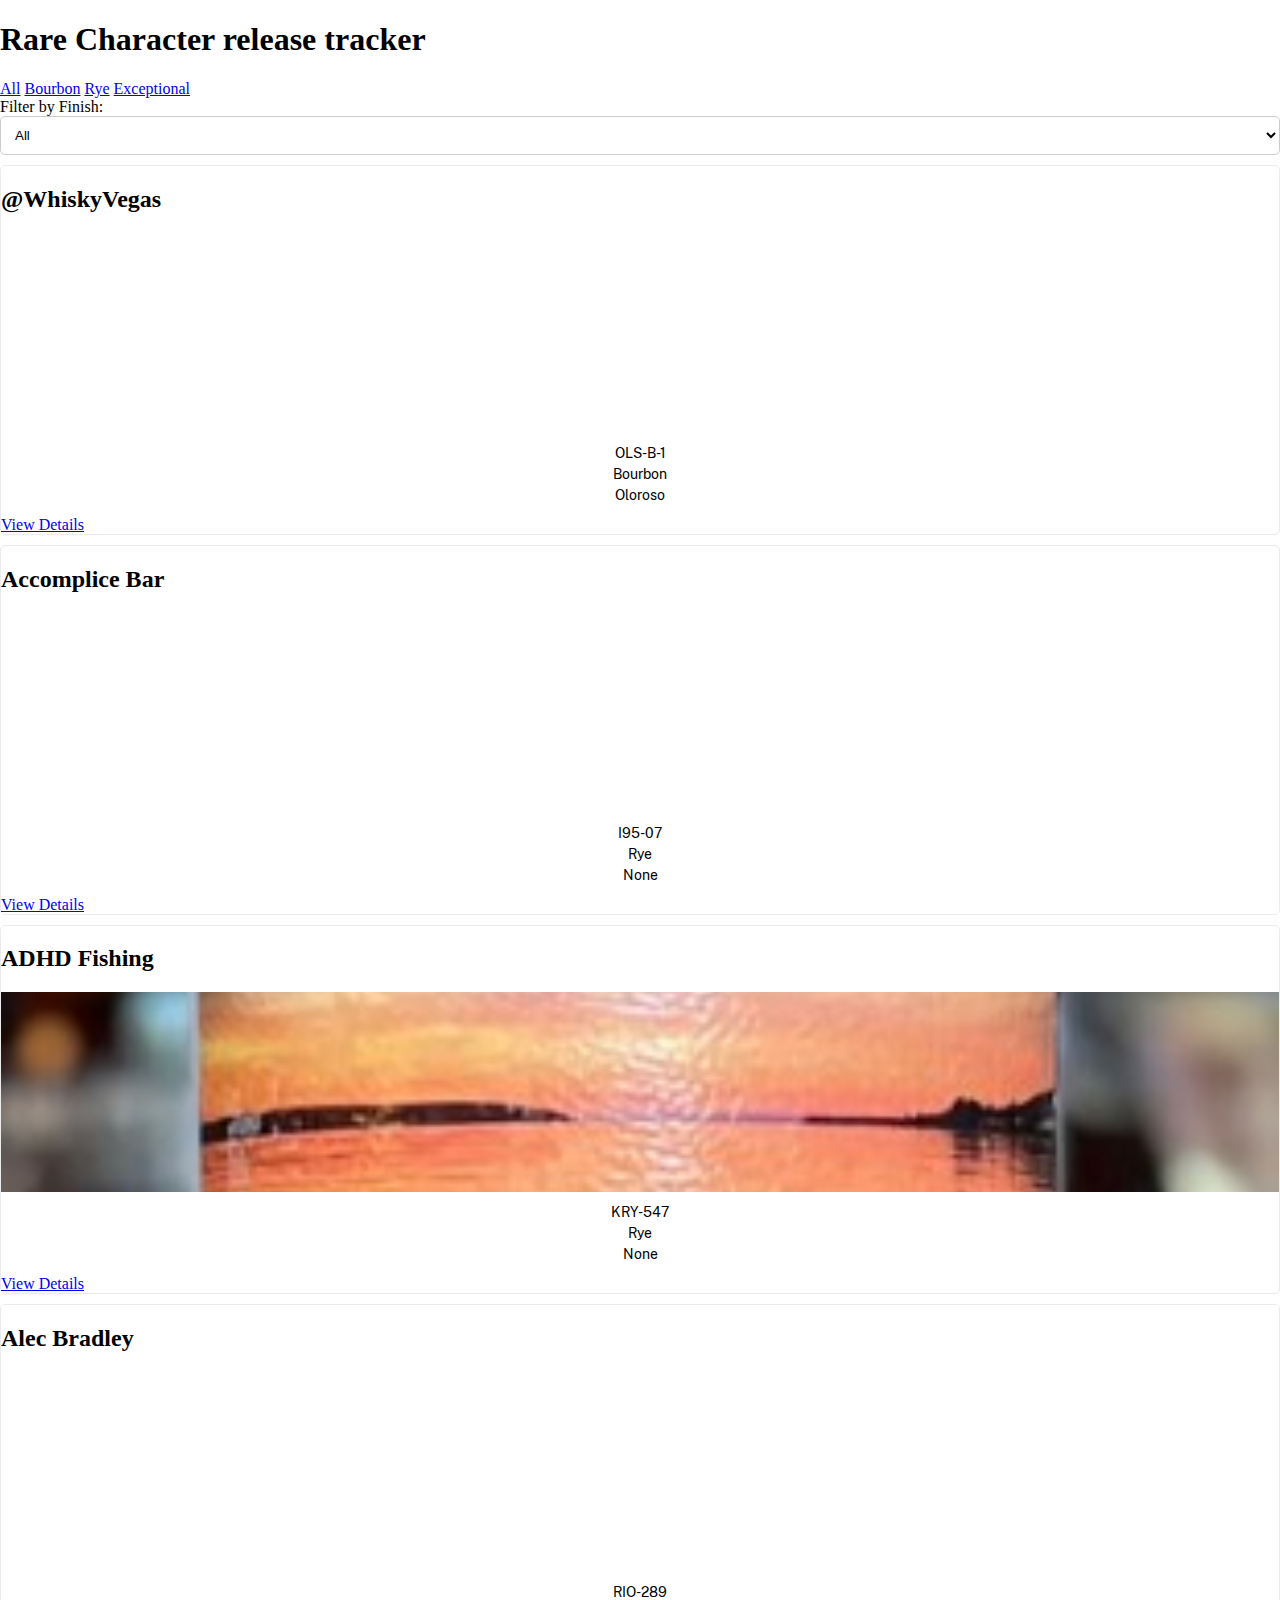
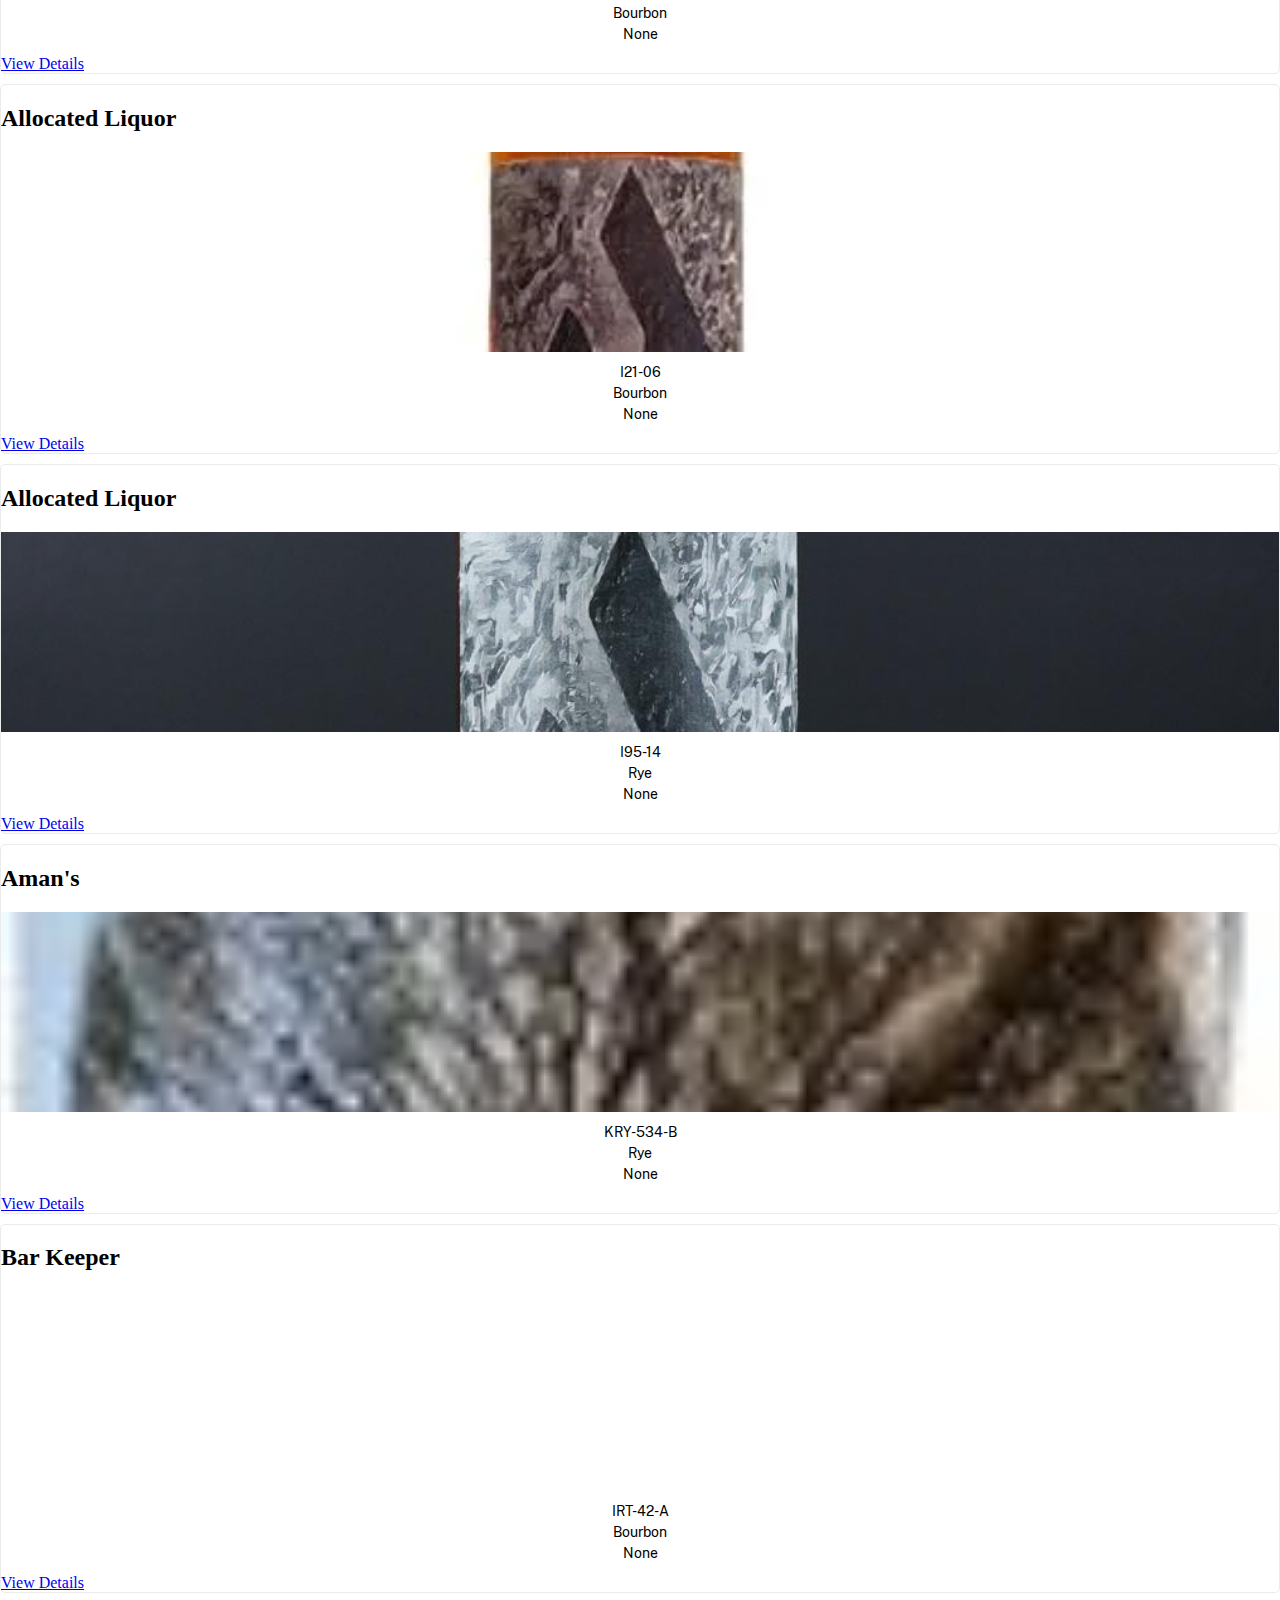
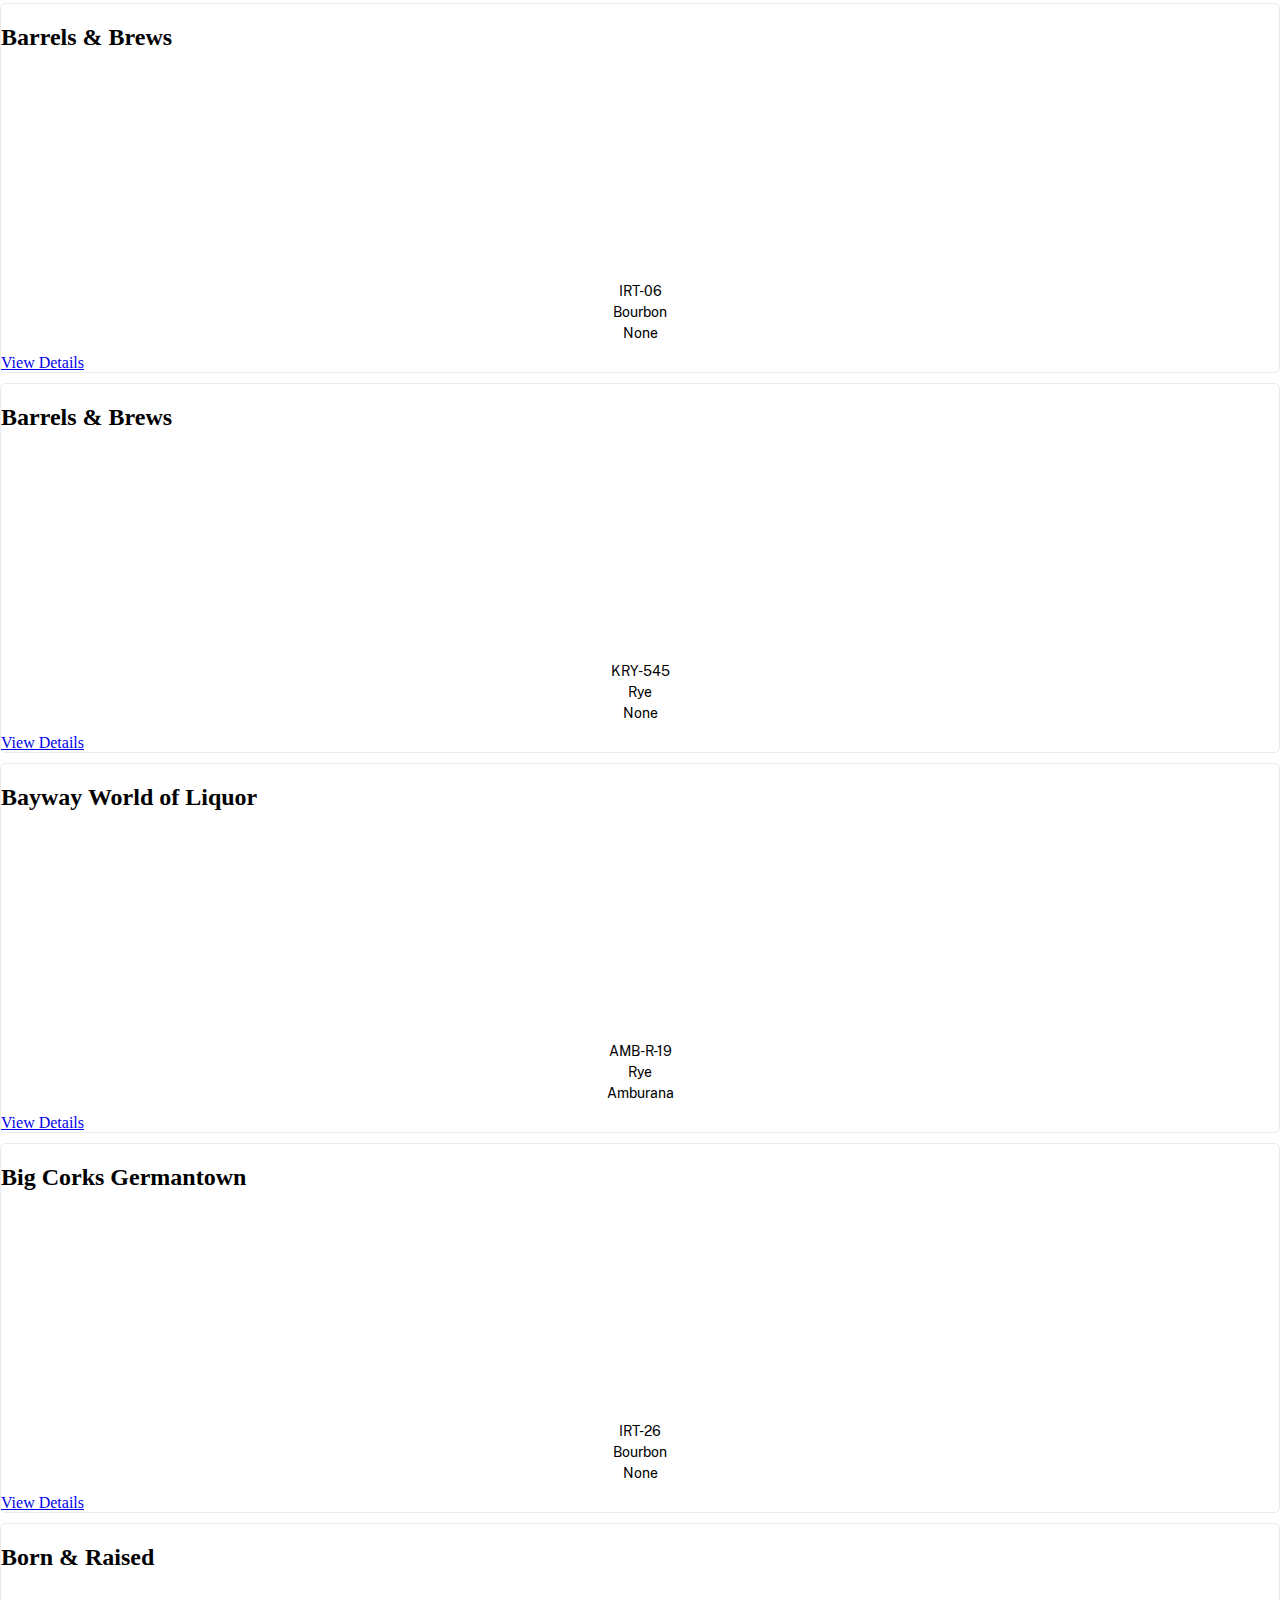
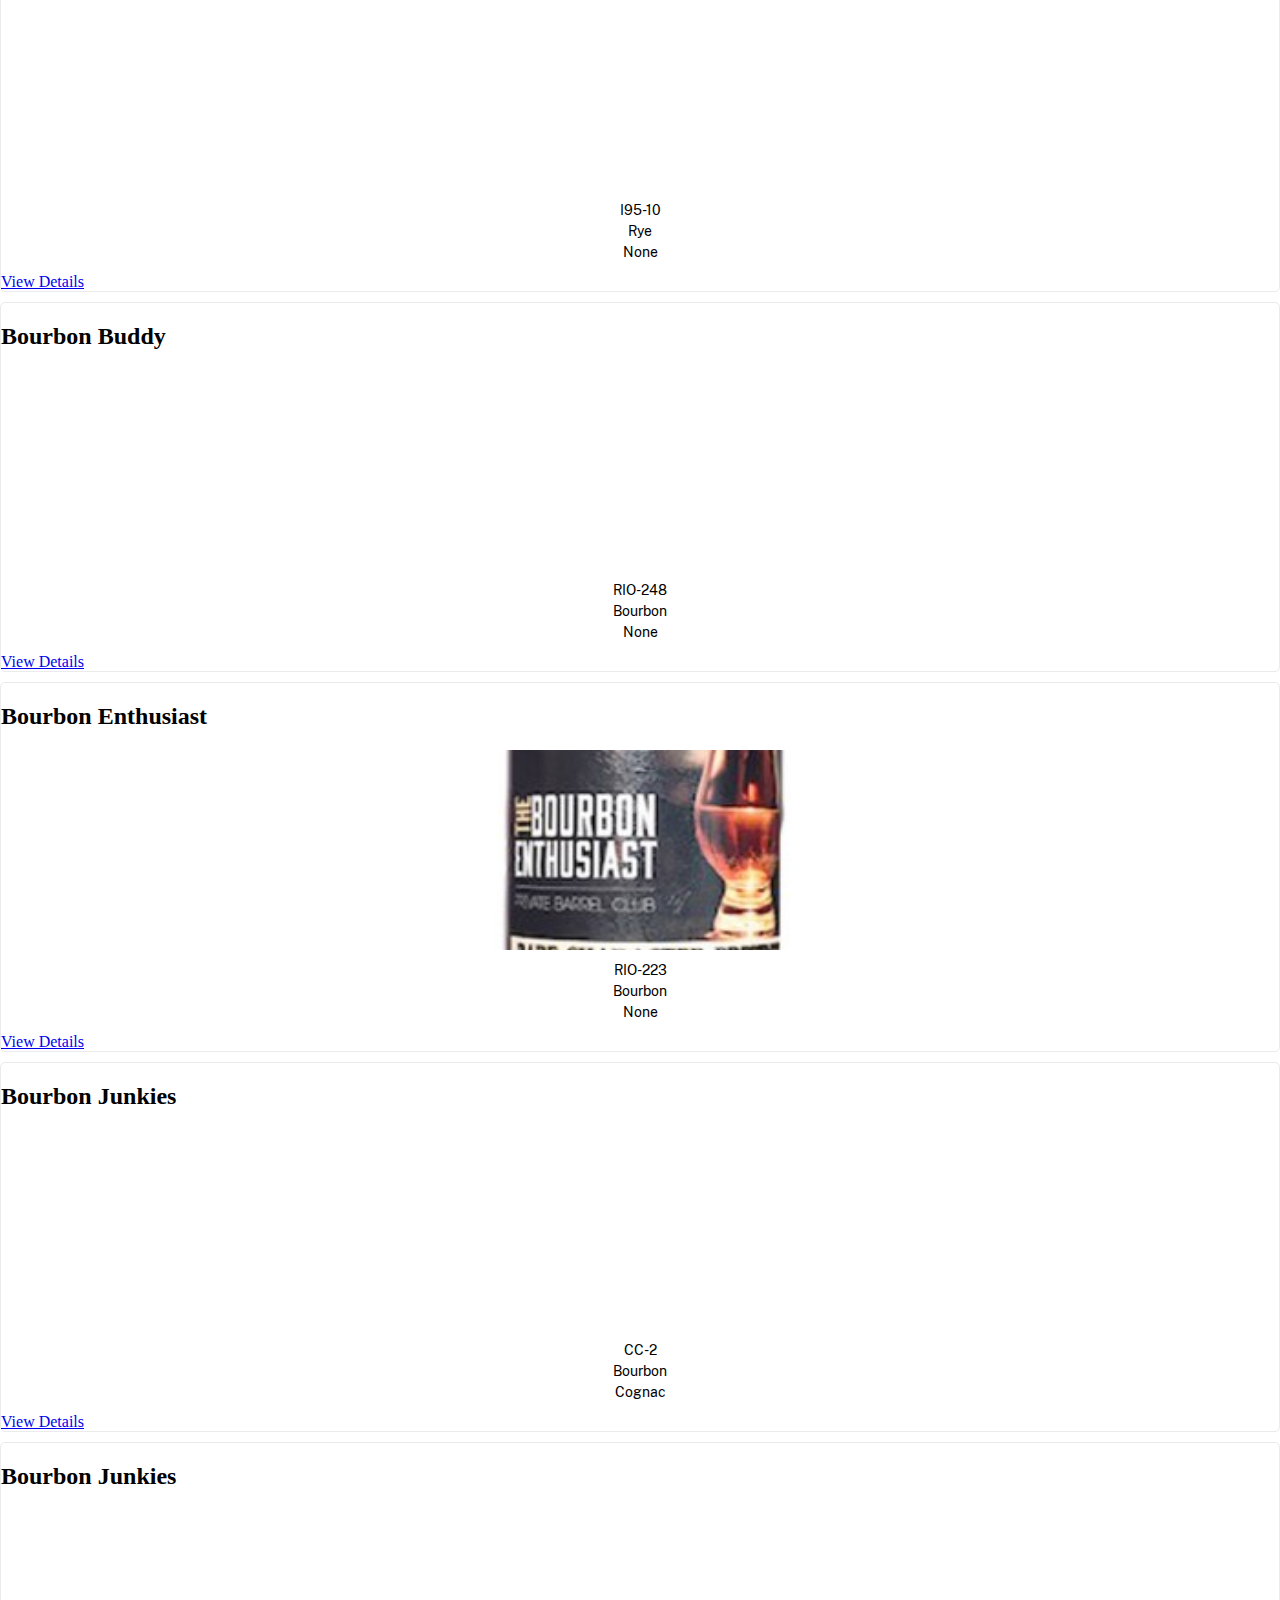
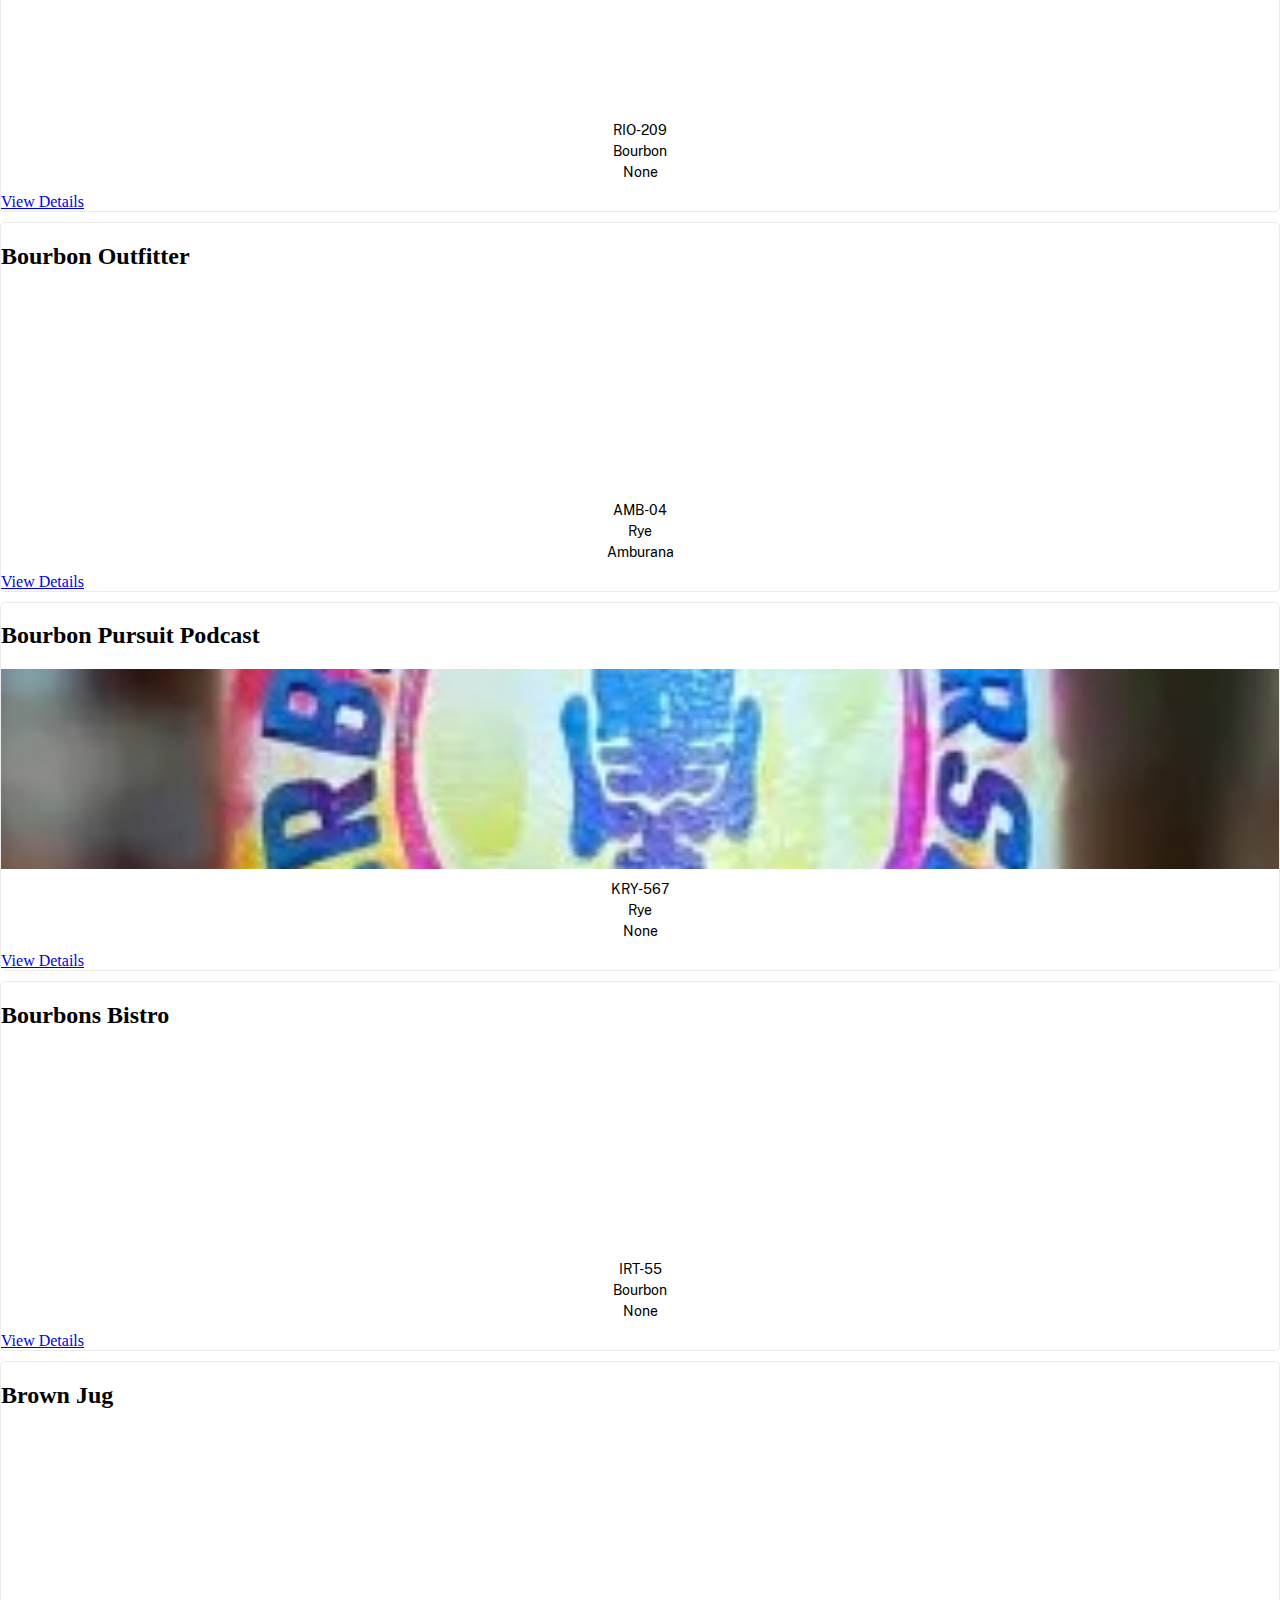
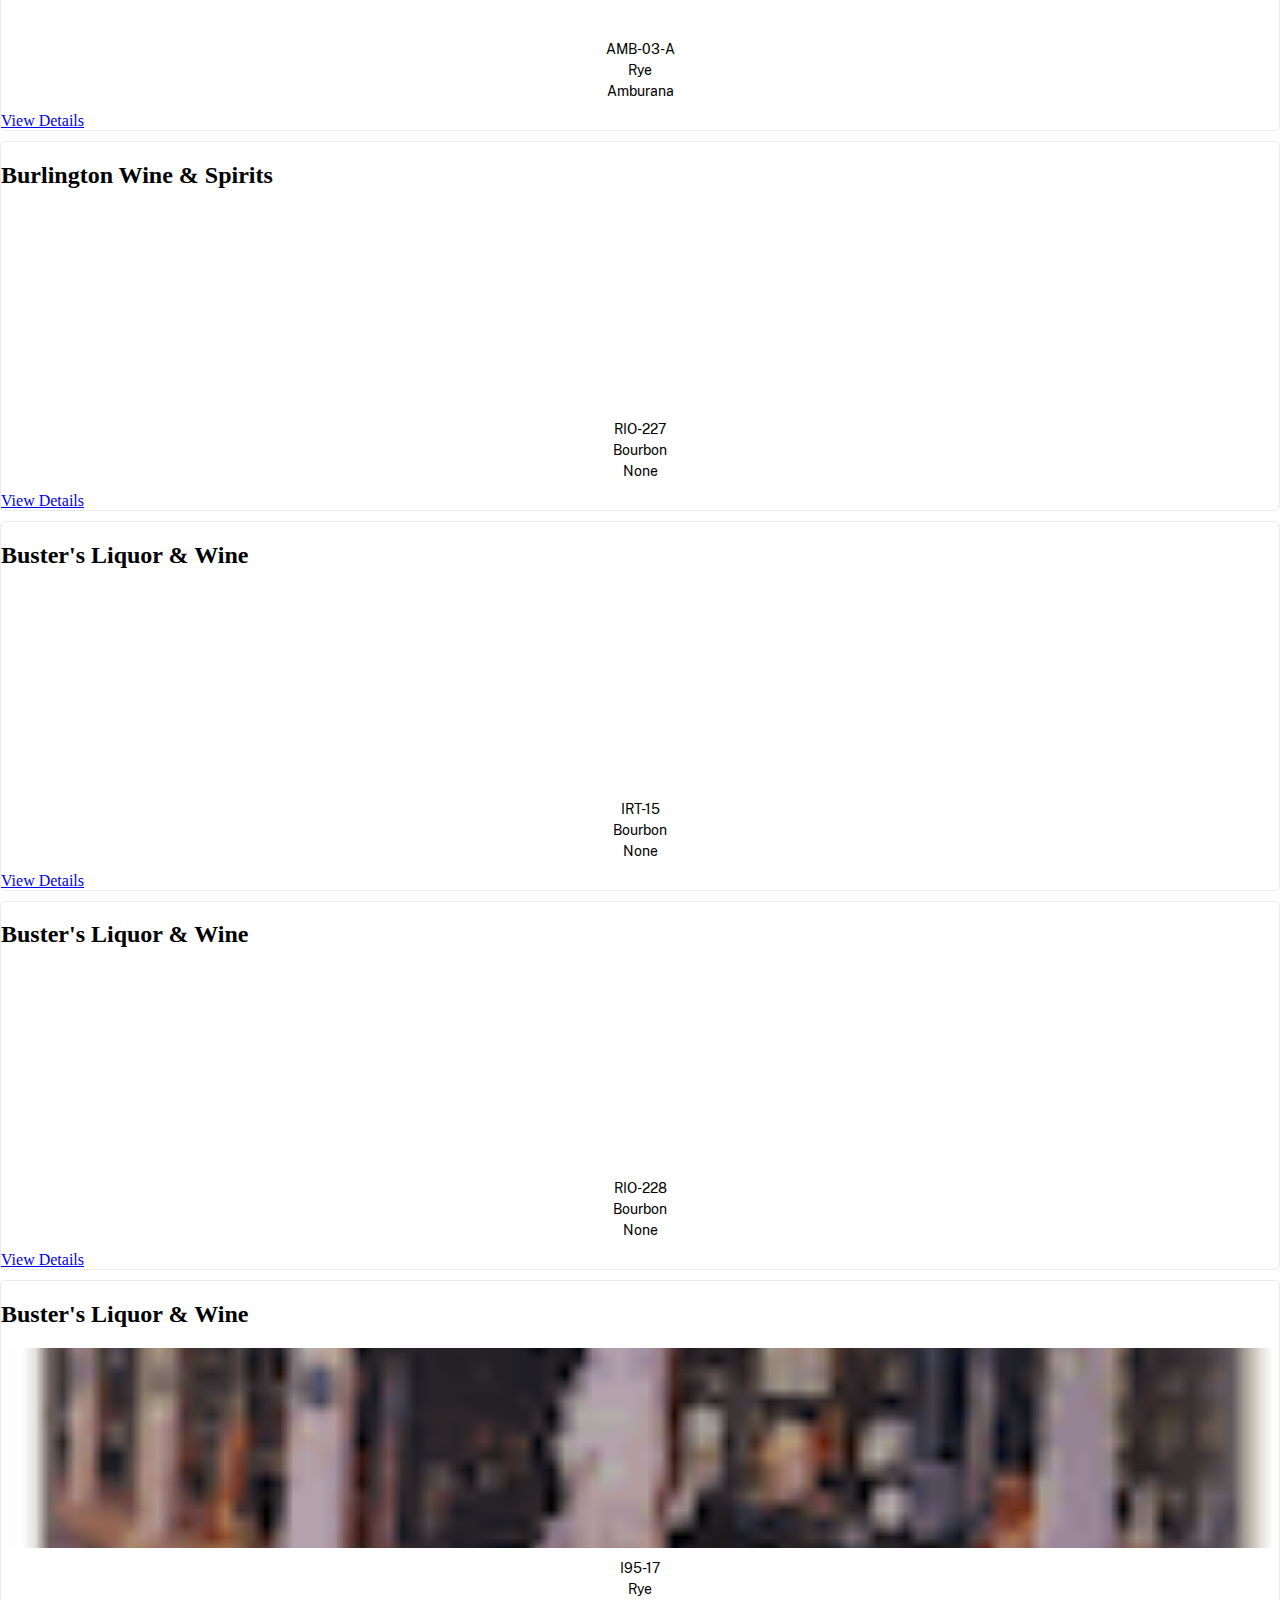
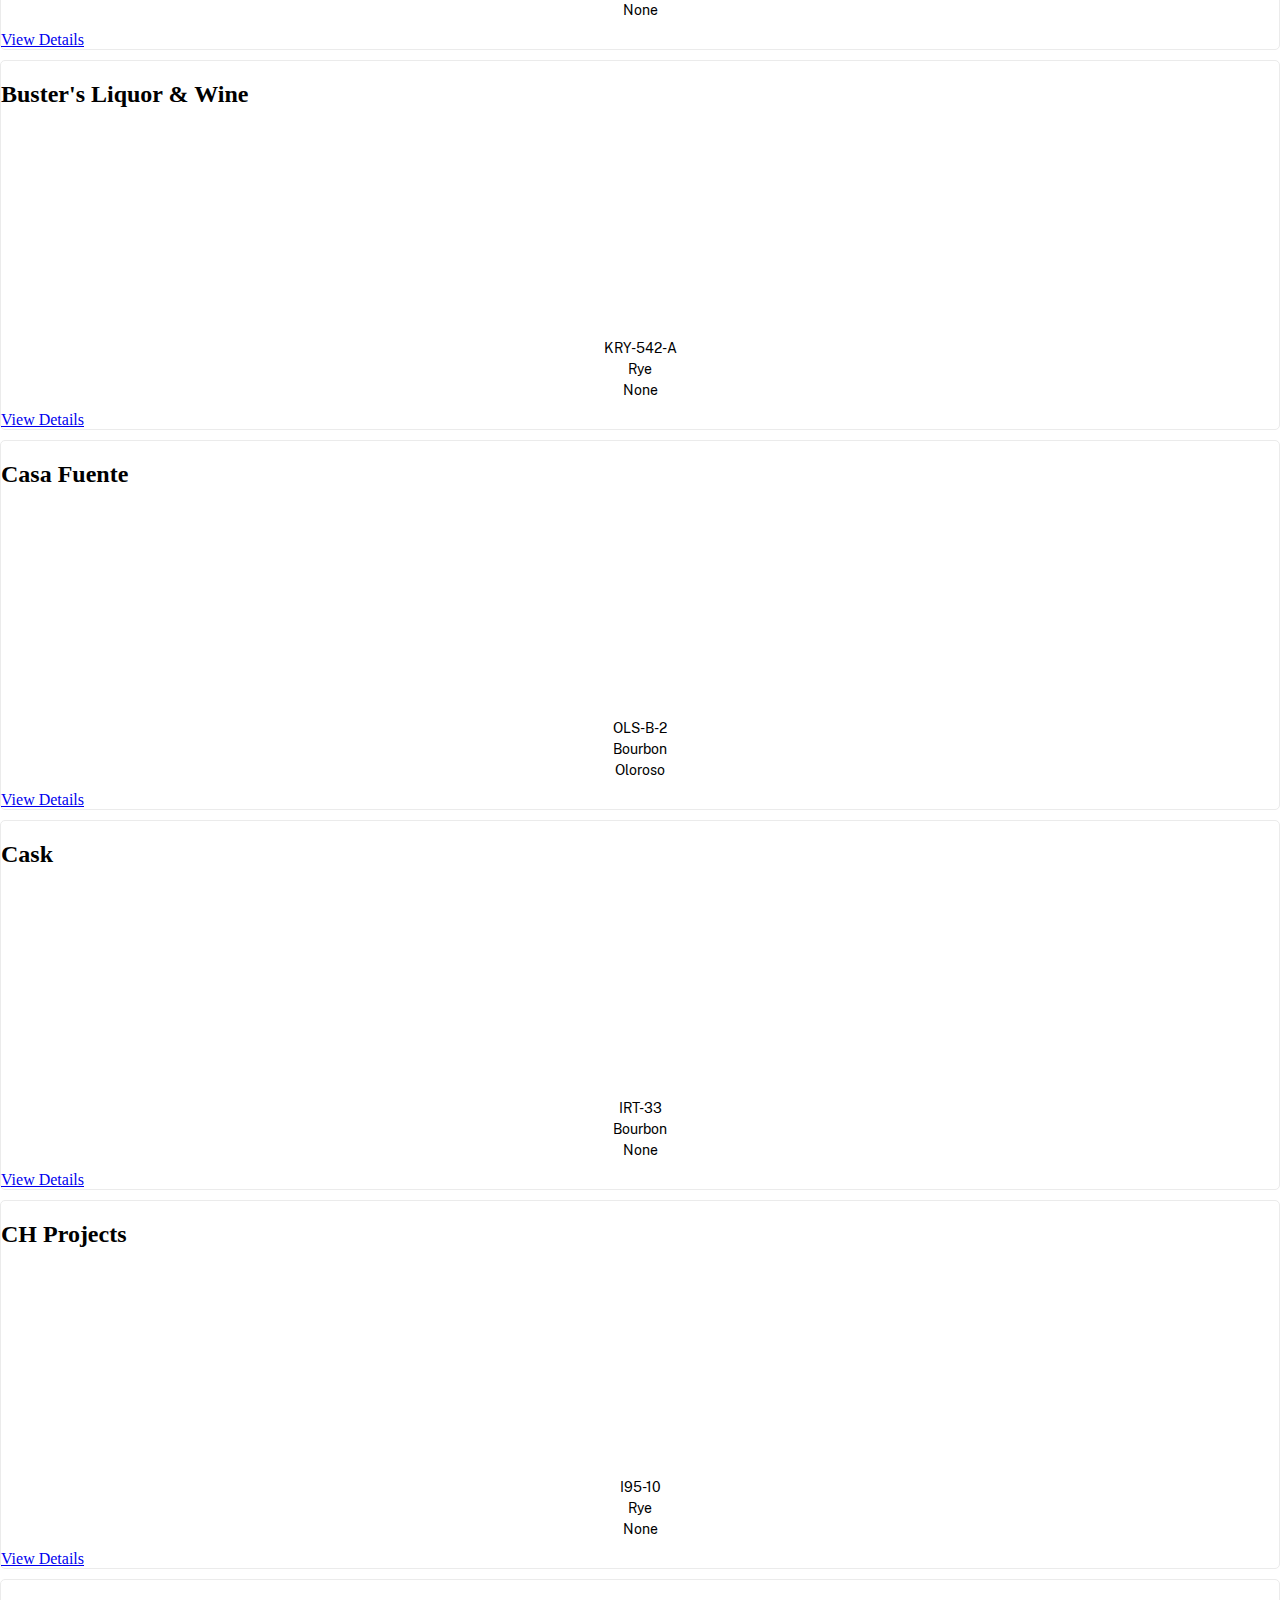
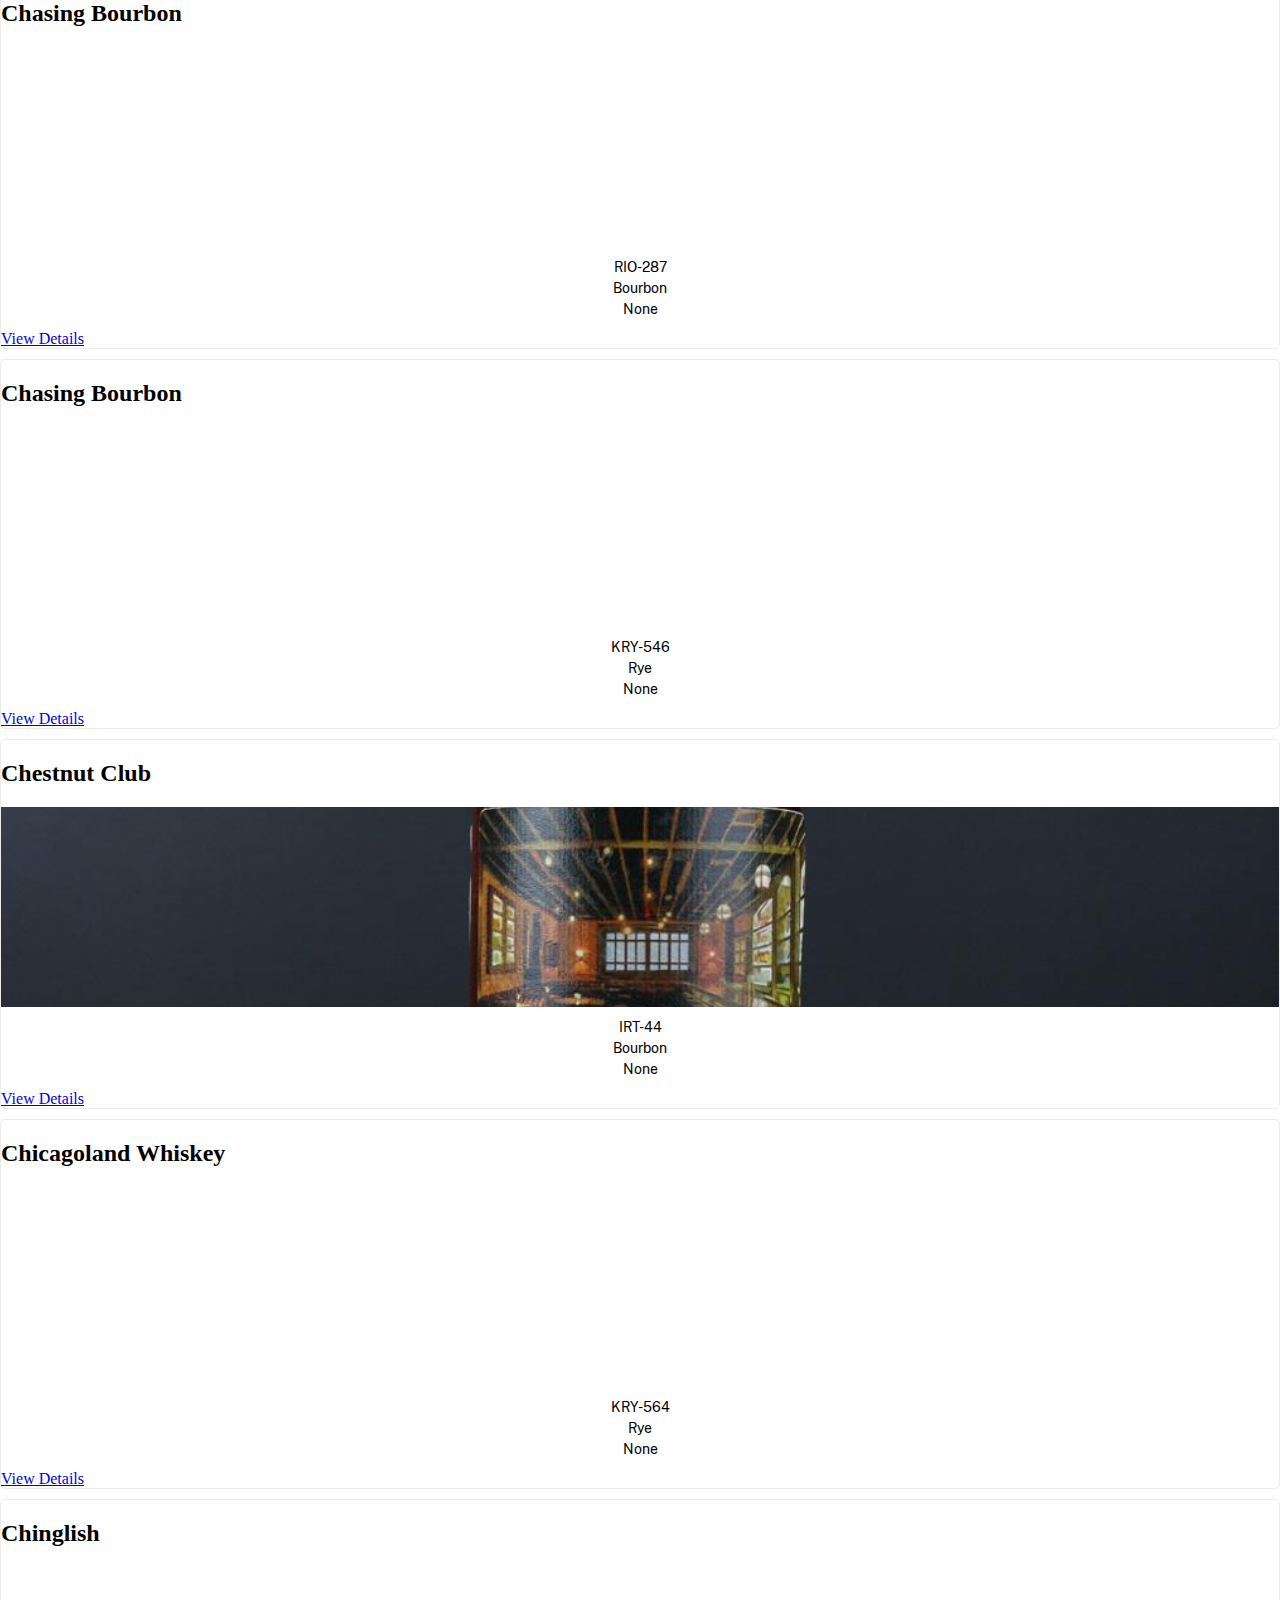
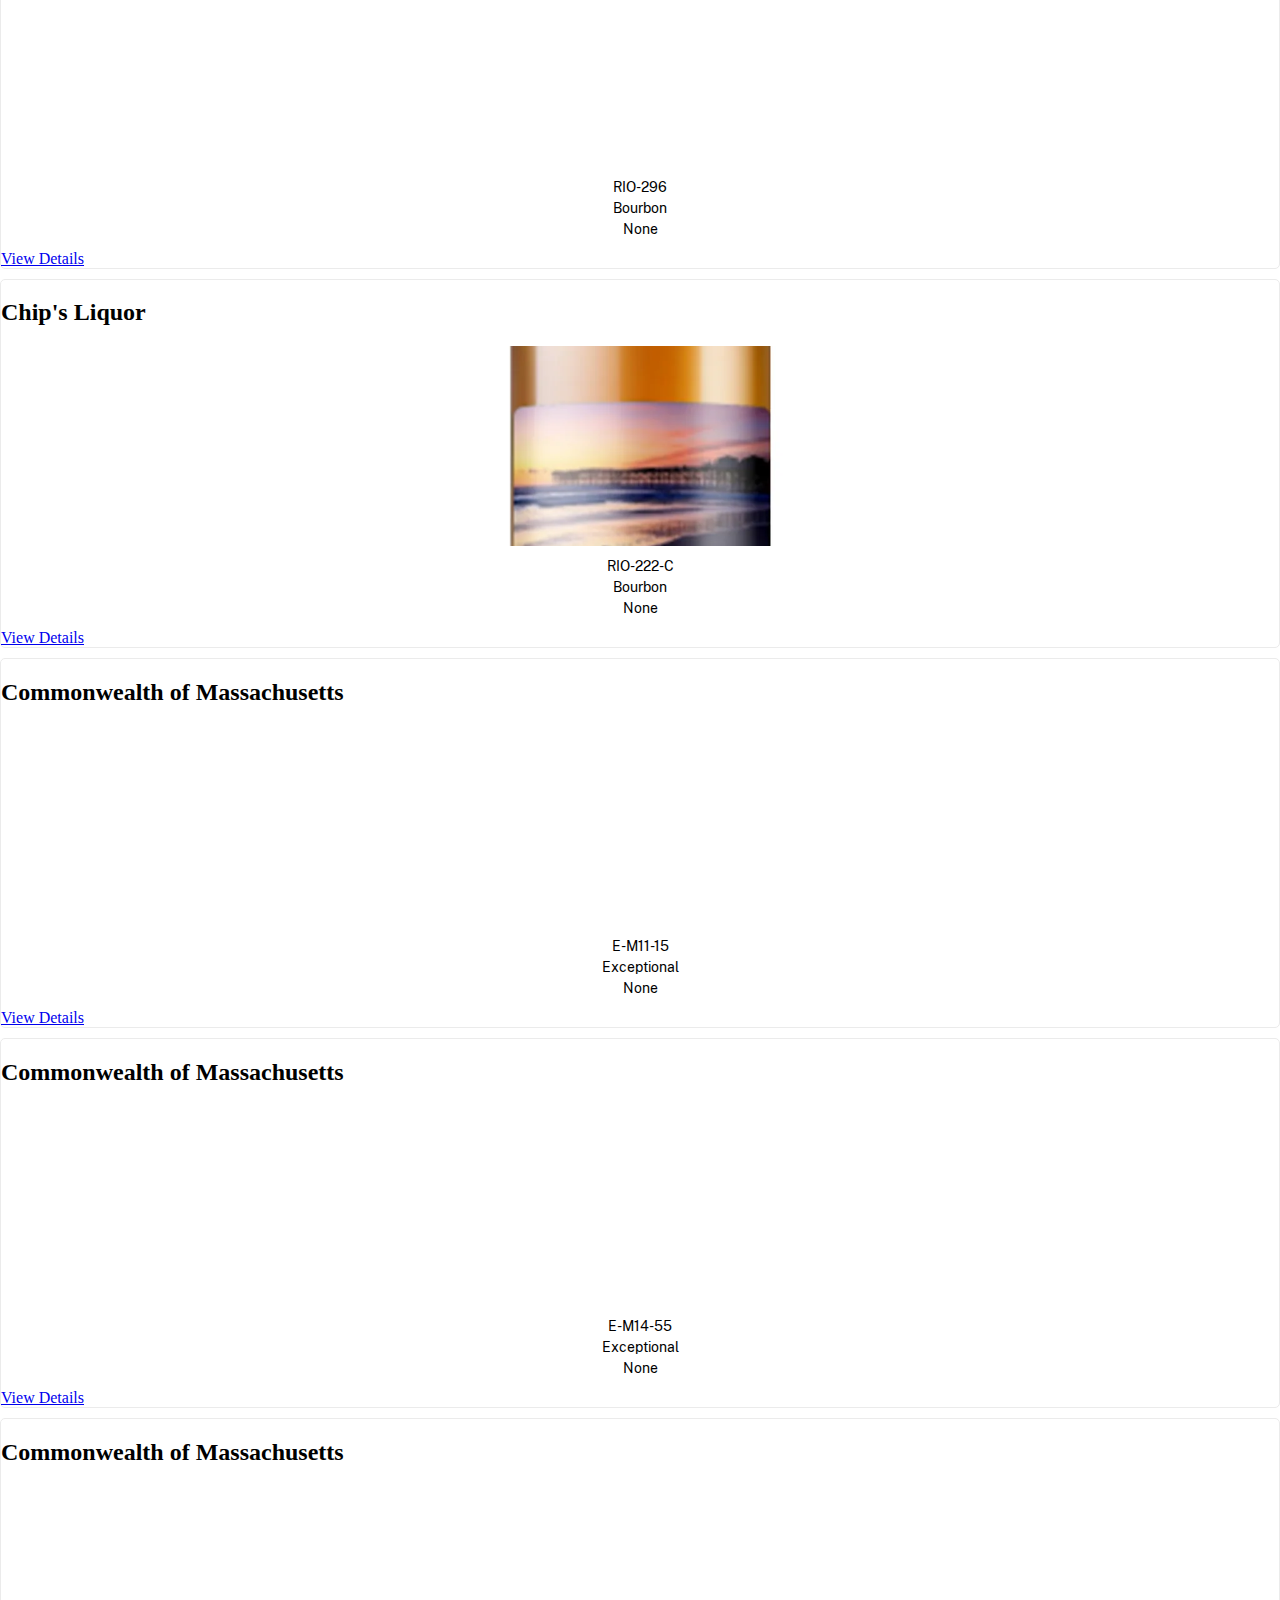
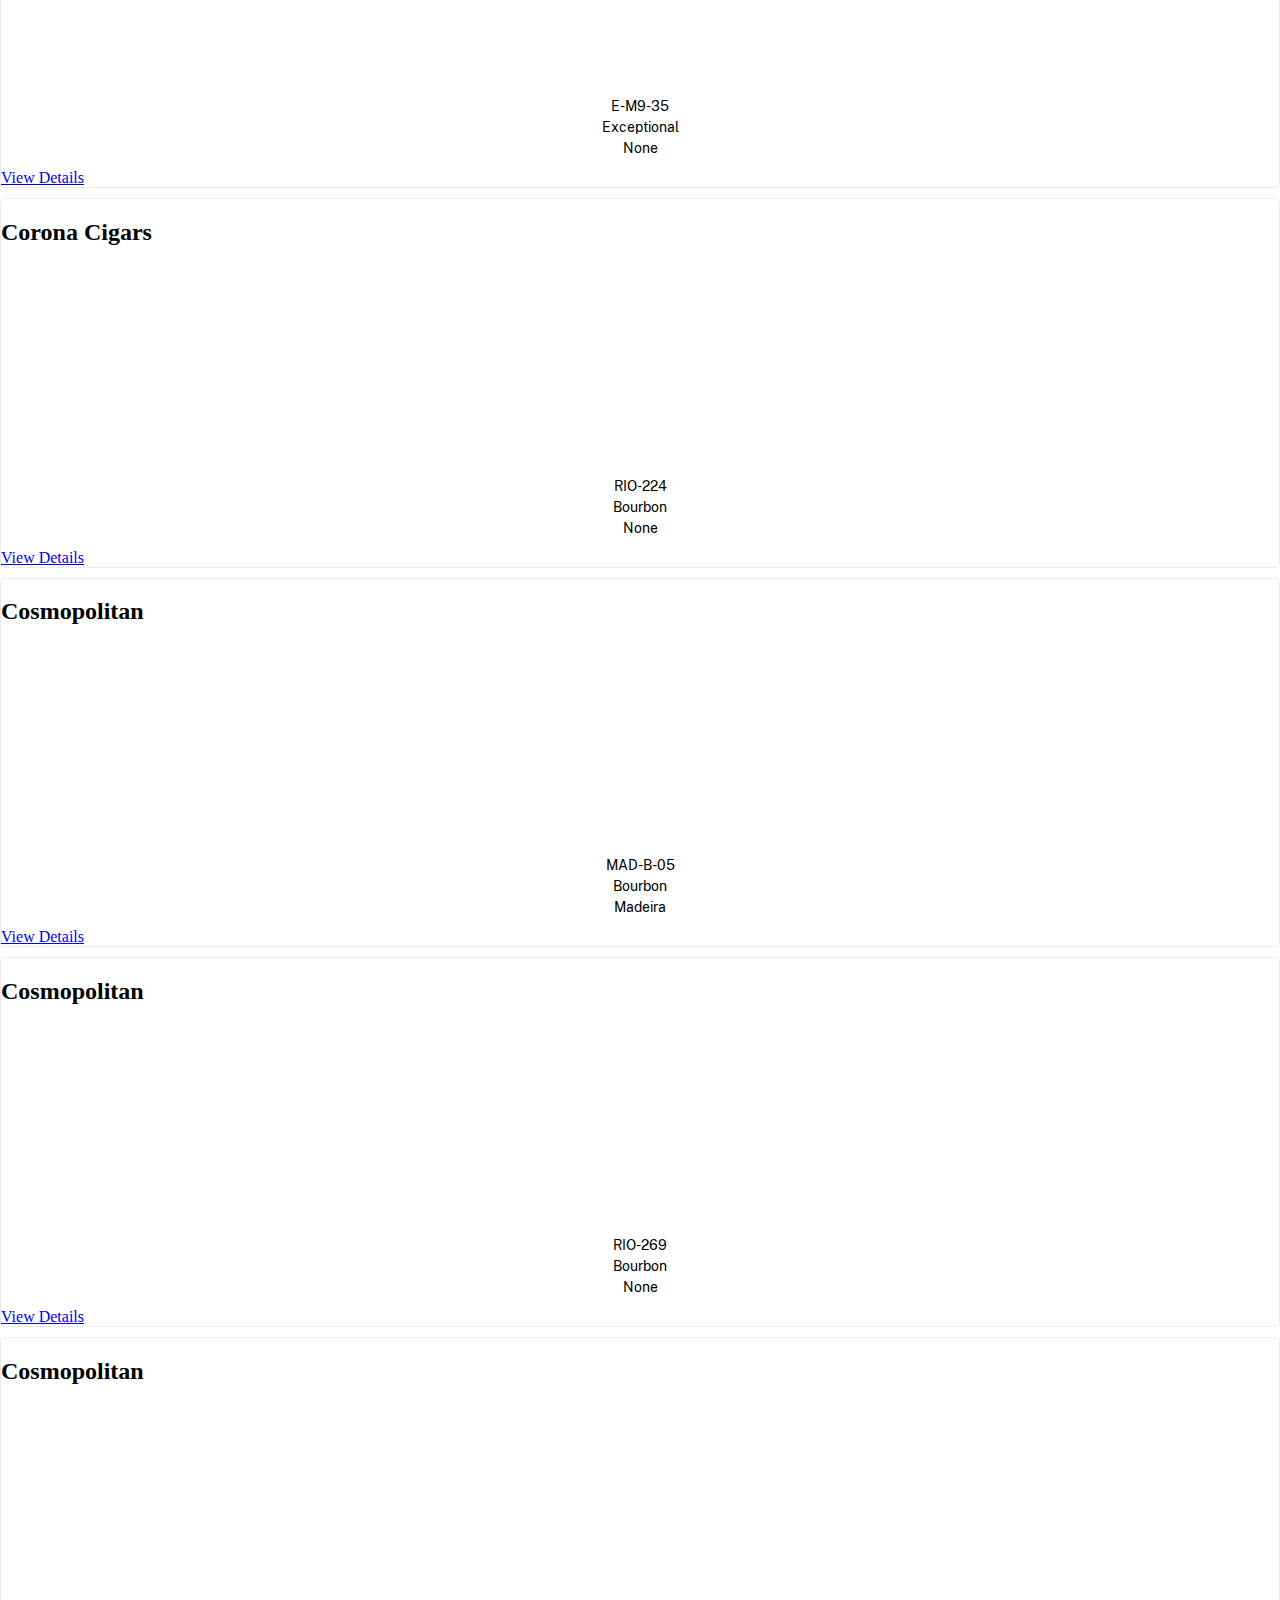
<file: index_exp.html>
<!DOCTYPE html>
<html>
<head>
	<title>Rare Character release tracker</title>
	<link rel="stylesheet" type="text/css" href="styles.css">
	<script src="index_exp.js" type="module"></script>
	<script src="releases.mjs" type="module"></script>
</head>

<body>
	<h1>Rare Character release tracker</h1>
	<div id="type-links">
		<a href="#" onclick="filterItemsByType('')">All</a>
		<a href="#" onclick="filterItemsByType('Bourbon')">Bourbon</a>
		<a href="#" onclick="filterItemsByType('Rye')">Rye</a>
		<a href="#" onclick="filterItemsByType('Exceptional')">Exceptional</a>
	</div>
	
	<div class="filterBar">
		<label for="finish-filter">Filter by Finish:</label>
<select id="finish-filter" onchange="filterByFinish()">
  <option value="">All</option>
  ${getFinishOptions()} 
</select>
	</div>

	<div id="item-list"></div>

</body>
</html>
</file>
<file: styles.css>
@font-face {
	font-family: PublicSans;
	src: url(public_sans/PublicSans-Regular.woff);
}

@font-face {
	font-family: PublicSansBold;
	src: url(public_sans/PublicSans-Bold.woff);
	font-weight: bold;
  }

/* Card styles */
.card-container {
	display: grid;
	grid-template-columns: repeat(auto-fit, minmax(280px, 1fr));
	grid-gap: 10px;
	text-align: center;
	padding: 20px;
	clear: both;
}

.card {
	border: 1px solid #ebebeb;
    border-radius: 5px;
    background-color: #ffffff;
    margin-bottom: 10px;
	margin-top: 0px;
}

.card-content {
    position: relative;
	padding-bottom: 10px;
}

.card-image {
	display: block;
	margin: auto;
	width: 100%;
	height: 200px;
	overflow: hidden;
	margin-bottom: 10px;
}

.card-image img {
	height: 100%;
	object-fit: cover;
	object-position: center;
	width: 100%;
}

.card:hover .card-image img {
	filter: brightness(80%);
}

.card-placeholder {
	background-color: #c7c7c7;
	height: 200px;
	width: 100%;
}

.card-text {
	font-family: PublicSans;
	font-size: 14px;
	line-height: 1.5;
	margin-top: 0px;
	text-align: center;
}

.card:hover {
    cursor: pointer;
    background-color: rgb(255, 245, 229);
}

.card-header {
    font-family: PublicSansBold;
    font-size: 16px;
    margin-top: 0;
	font-weight: bold;
}

.image-placeholder {
    background-color: #eee;
    display: flex;
    margin: 5px;
    width: 100%
}



/* Finish tags */
.finish-tag {
	position: absolute;
	top: 0;
	right: 0;
	padding: 4px 8px;
	border-radius: 4px;
	color: #fff;
	font-size: 14px;
	font-weight: bold;
}

.finish-tag.madeira {
	background-color: #310d02;
}

.finish-tag.amburana {
	background-color: #471304;
}

.finish-tag.oloroso {
	background-color: #d80835;
}

.finish-tag.eucalipto {
	background-color: #1d380d;
}

.finish-tag.balsamo {
	background-color: #121c30;
}

.finish-tag.barbados-rum {
	background-color: #2d4b1c;
}

.finish-tag.cognac {
	background-color: #152e80;
}

.finish-tag.jaqueira {
	background-color: #4d0a0f;
}

.finish-tag.jamaican-rum {
	background-color: #2d4b1c;
}

.finish-tag.px-sherry {
	background-color: #5f0d4d;
}

.finish-tag.white-port {
	background-color: #a9aca6;
}




/* Buttons */
.button {
	background-color: #4CAF50;
	border: none;
	color: white;
	padding: 15px 32px;
	text-align: center;
	text-decoration: none;
	display: inline-block;
	font-size: 14px;
}

.button:hover {
	cursor: pointer;
}

#open-button {
	float: right;
	margin-right: 20px;
}




/* Filter drawer */
select {
	display: block;
	margin-bottom: 10px;
	width: 100%;
	padding: 10px;
	border-radius: 5px;
	background-color: #fff;
	border: 1px solid #ccc
}

.filterDrawer {
  position: fixed;
  top: 0;
  right: -500px;
  height: 100%;
  width: 500px;
  background-color: #fff;
  transition: right 0.5s ease-in-out;
  z-index: 2;
}

.filterDrawer.open {
	right: 0;
}

.overlay {
	position: fixed;
	top: 0;
	left: 0;
	height: 100%;
	width: calc(100% - 500px);
	background-color: rgba(0, 0, 0, 0.5);
	opacity: 0;
	visibility: hidden;
	transition: opacity 0.5s ease-in-out;
	z-index: 1;
}

.filterDrawer.open .overlay {
	opacity: 1;
	visibility: visible;
	z-index: 0;
}

.overlay.open {
	opacity: 1;
	visibility: visible;
}

.filterButtonContainer {
	display: flex;
	justify-content: space-between;
	width:100%;
}

.filterButton {
	display: inline-block;
	width: 30%;
	box-sizing: border-box;
	text-align: center;
	background-color: #4CAF50;
	color: white;
	padding: 15px 0;
	border: none;
	font-size: 14px;
	cursor: pointer;
}

.filterButton:hover {
	background-color: #3e8e41;
}

.filterButton.selected {
	background-color: #4CAF50;
	color: white;
}






/* Utility Bar */
.utilityBar {
	top: 0;
	left: 0;
	width: 100%;
	height: 50px;
	background-color: black;
}

.utilityBar.text {
	color: white;
}

.hero {
	top: 50px;
	left: 0;
	width: 100%;
	height: 300px;
	background-image: url("images/1_barrels.jpg");
	background-size: cover;
	padding-top: 20px;
	padding-left: 20px;
}


/* Global styles */
.pgTitle {
	font-family: PublicSans;
	font-size: 32px;
	font-weight: bold;
	margin-top: 0;
	margin-bottom: 0;
	color: white;
}

.bodyCopy {
	font-family: PublicSans;
	font-size: 14px;	
}

body {
	background-color: #FFF;
	width: 100%;
	margin: 0;
	padding: 0;
}




/* Details page */
.detail-container {
	display: grid;
	grid-template-columns: 200px auto;
	column-gap: 30px;
	font-family: PublicSans;
}

.detail-container div {
	display: inline-grid;
}
</file>
